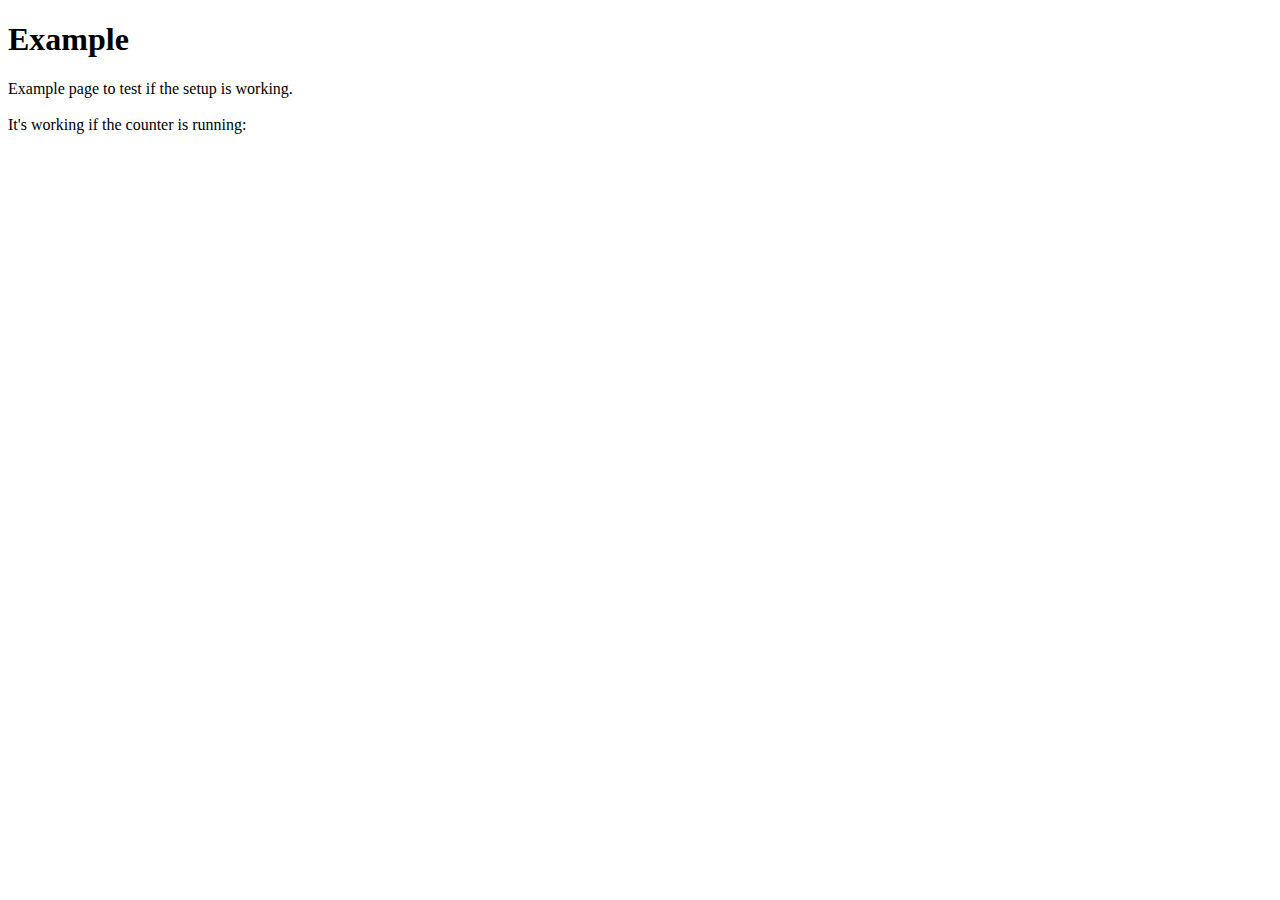
<file: javascript/example/index.html>
<!DOCTYPE html>
<html lang="en">
  <head>
    <meta charset="UTF-8" />
    <meta http-equiv="X-UA-Compatible" content="IE=edge" />
    <meta name="viewport" content="width=device-width, initial-scale=1.0" />
    <title>Example</title>
  </head>
  <body>
    <h1>Example</h1>

    <div>Example page to test if the setup is working.</div>

    <br />

    <div>
      It's working if the counter is running: <span id="counter"></span>
    </div>

    <script type="module" src="logic.js"></script>
  </body>
</html>
</file>
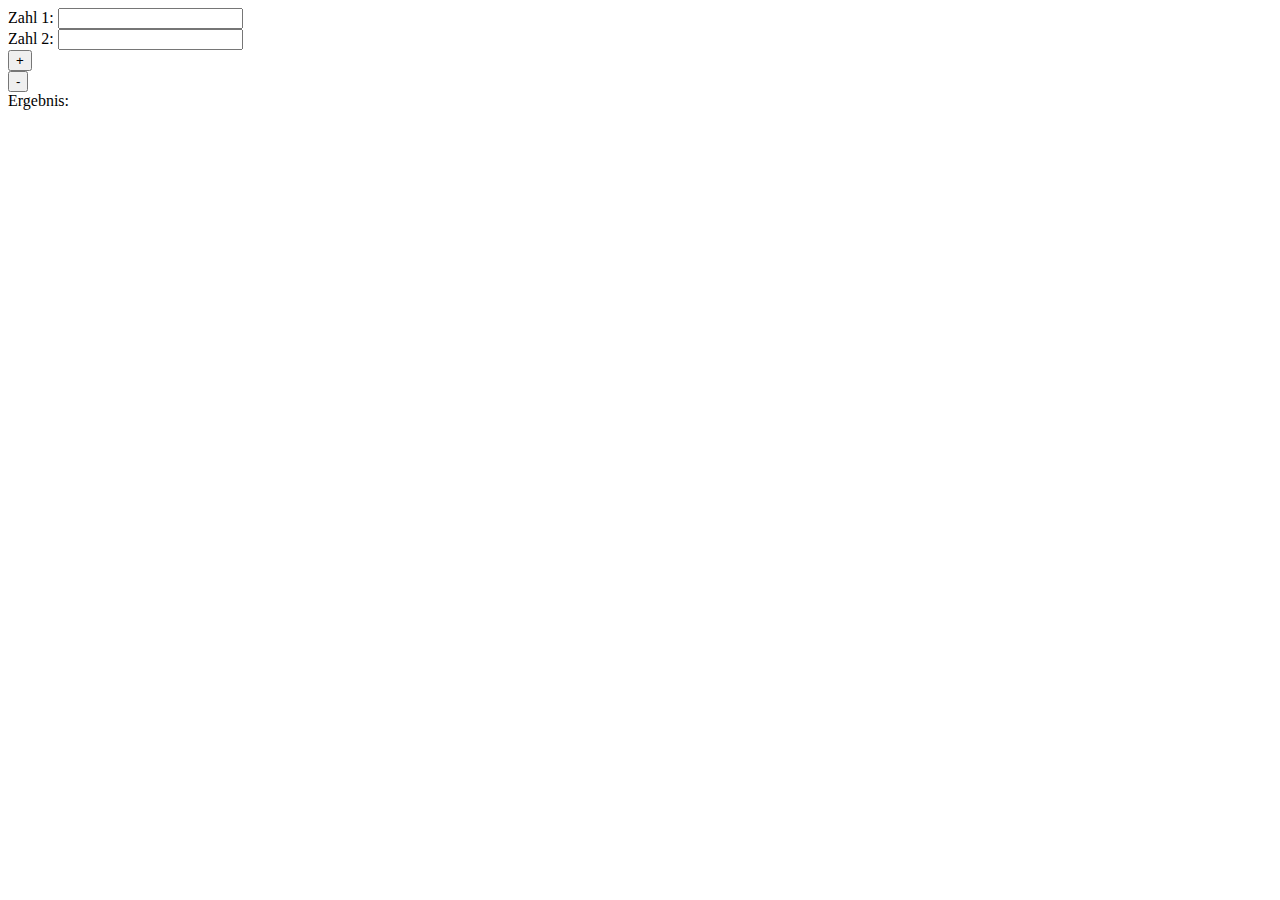
<file: javascript/02-Taschenrechner/solution/index.html>
<html>
  <head>
    <title>Taschenrechner</title>
    <meta charset="UTF-8" />
    <meta name="viewport" content="width=device-width, initial-scale=1.0" />
  </head>
  <body>
    Zahl 1: <input type="number" id="zahl1" /><br />
    Zahl 2: <input type="number" id="zahl2" /><br />
    <button id="plusButton">+</button><br />
    <button id="minusButton">-</button><br />
    Ergebnis:<span id="result"></span>

    <script src="./app.js" type="module"></script>
  </body>
</html>
</file>
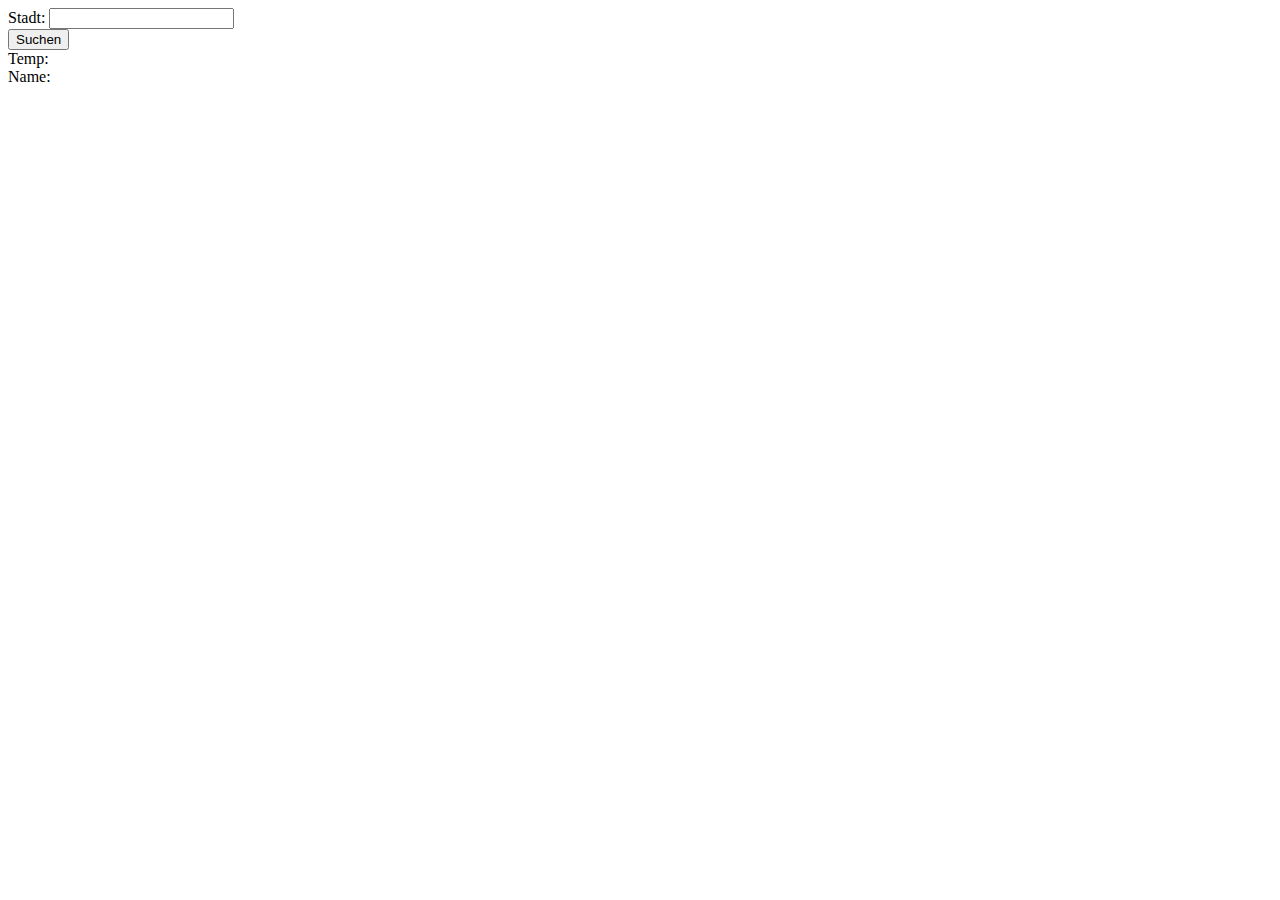
<file: javascript/04-weather/solution/index.html>
<html>
  <head>
    <title>open weather</title>
    <meta charset="UTF-8" />
    <meta name="viewport" content="width=device-width, initial-scale=1.0" />
  </head>
  <body>
    Stadt: <input id="city" /><br />
    <button id="search">Suchen</button><br />
    Temp: <span id="outTemp"></span><br />
    Name: <span id="outName"></span><br />

    <script src="./app.js" type="module"></script>
  </body>
</html>
</file>
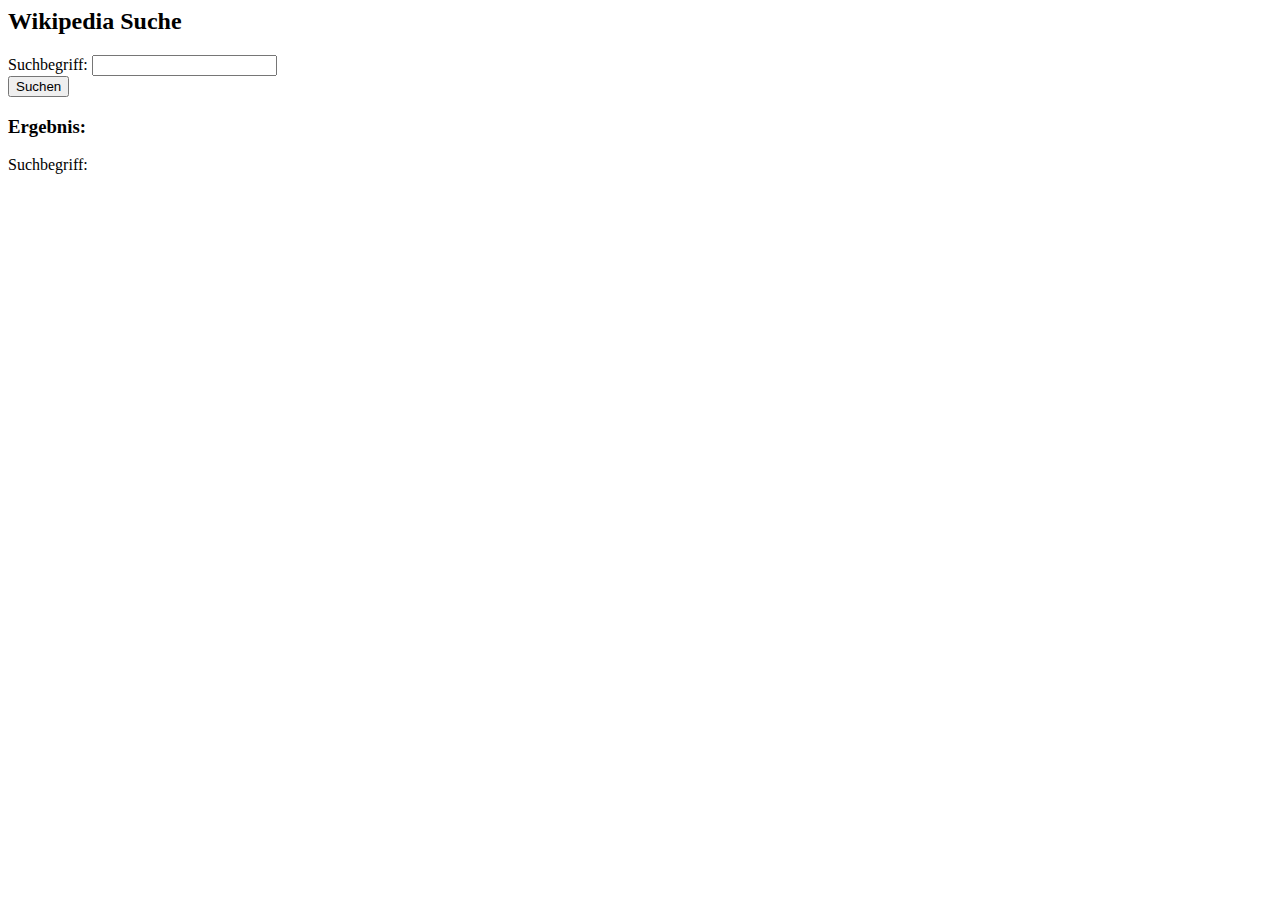
<file: javascript/05-wikipedia/solution-1/index.html>
<html>
  <head>
    <title>Wikipedia Suche</title>
    <meta charset="UTF-8" />
    <meta name="viewport" content="width=device-width, initial-scale=1.0" />
  </head>
  <body>
    <h2>Wikipedia Suche</h2>
    Suchbegriff: <input id="searchInput" /><br />
    <button id="searchButton">Suchen</button><br />

    <h3>Ergebnis:</h3>
    Suchbegriff: <span id="resultSearchTerm"></span><br />

    <div id="result"></div>

    <script src="./app.js" type="module"></script>
  </body>
</html>
</file>
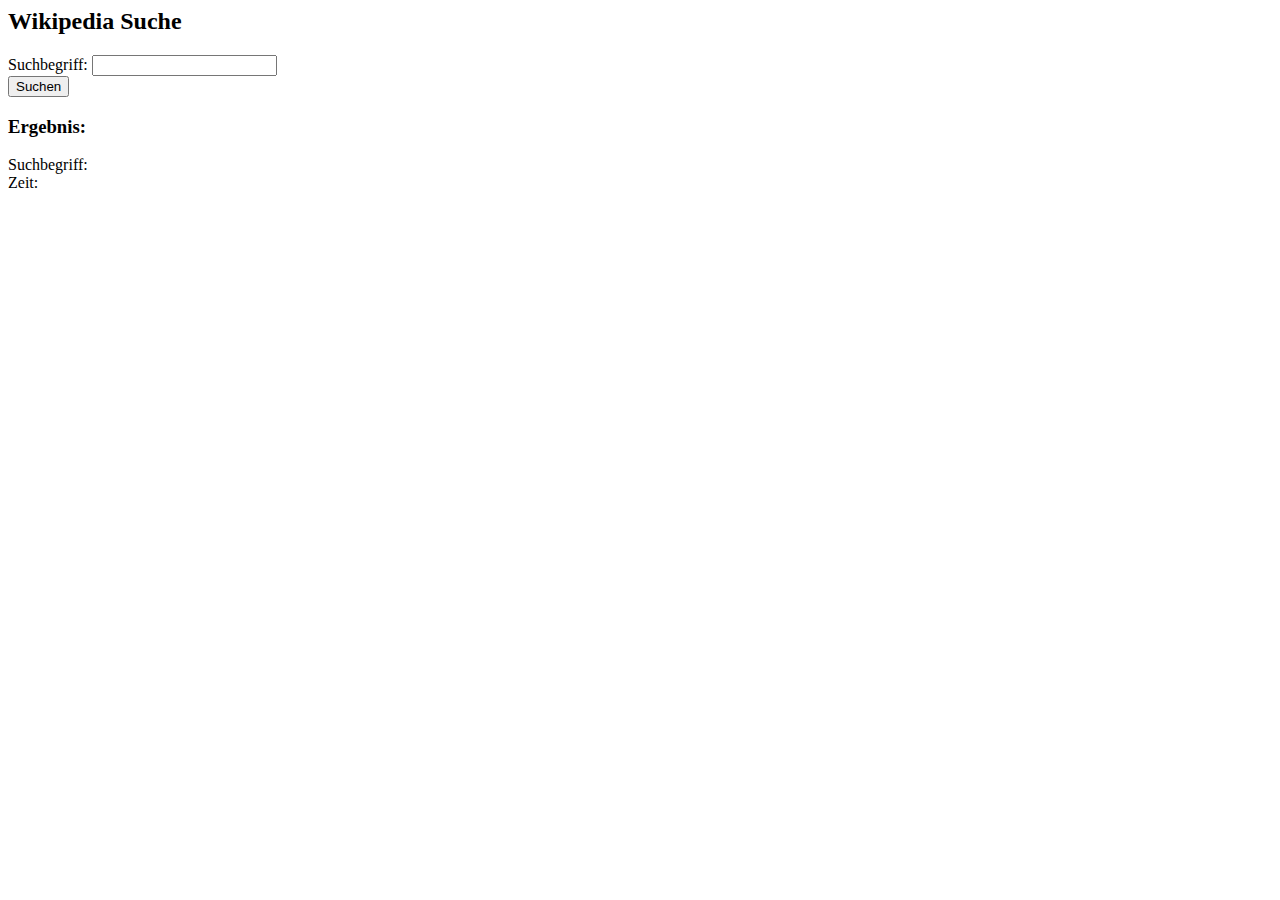
<file: javascript/05-wikipedia/solution-2/index.html>
<html>
  <head>
    <title>Wikipedia Suche</title>
    <meta charset="UTF-8" />
    <meta name="viewport" content="width=device-width, initial-scale=1.0" />
  </head>
  <body>
    <h2>Wikipedia Suche</h2>
    Suchbegriff: <input id="searchInput" /><br />
    <button id="searchButton">Suchen</button><br />

    <h3>Ergebnis:</h3>
    Suchbegriff: <span id="resultSearchTerm"></span><br />
    Zeit: <span id="resultSearchTime"></span><br />

    <div id="result"></div>

    <script src="./app.js" type="module"></script>
  </body>
</html>
</file>
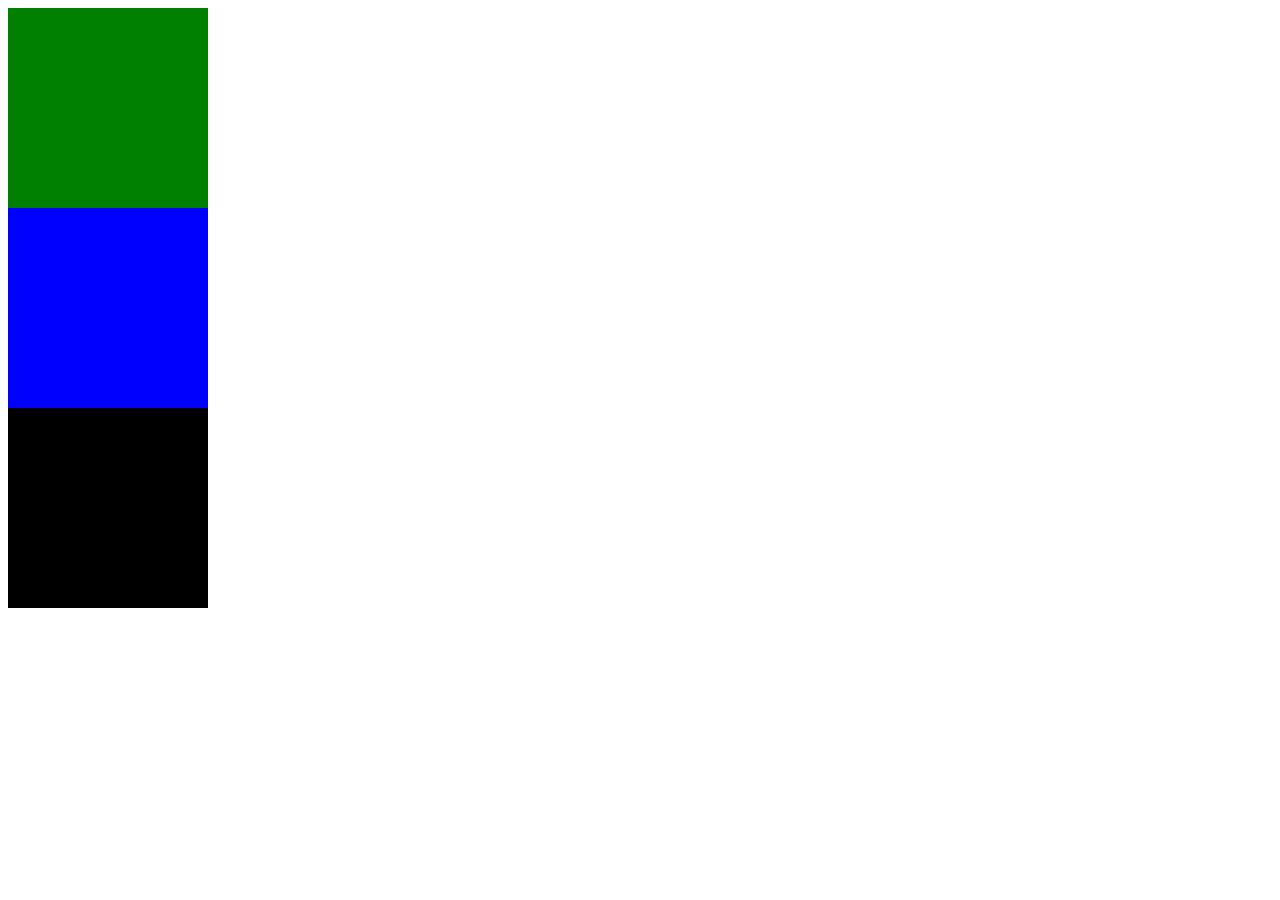
<file: html-css/exercise-05/uebersicht.html>
<html>
  <head>
    <link rel="stylesheet" type="text/css" href="styles.css" />
    <style type="text/css">
      .someelement {
        height: 200px;
        width: 200px;
        background-color: blue;
      }
    </style>
  </head>
  <body>
    <div style="height: 200px; width: 200px; background-color: green"></div>
    <div class="someelement"></div>
    <div class="someotherelement"></div>
  </body>
</html>
</file>
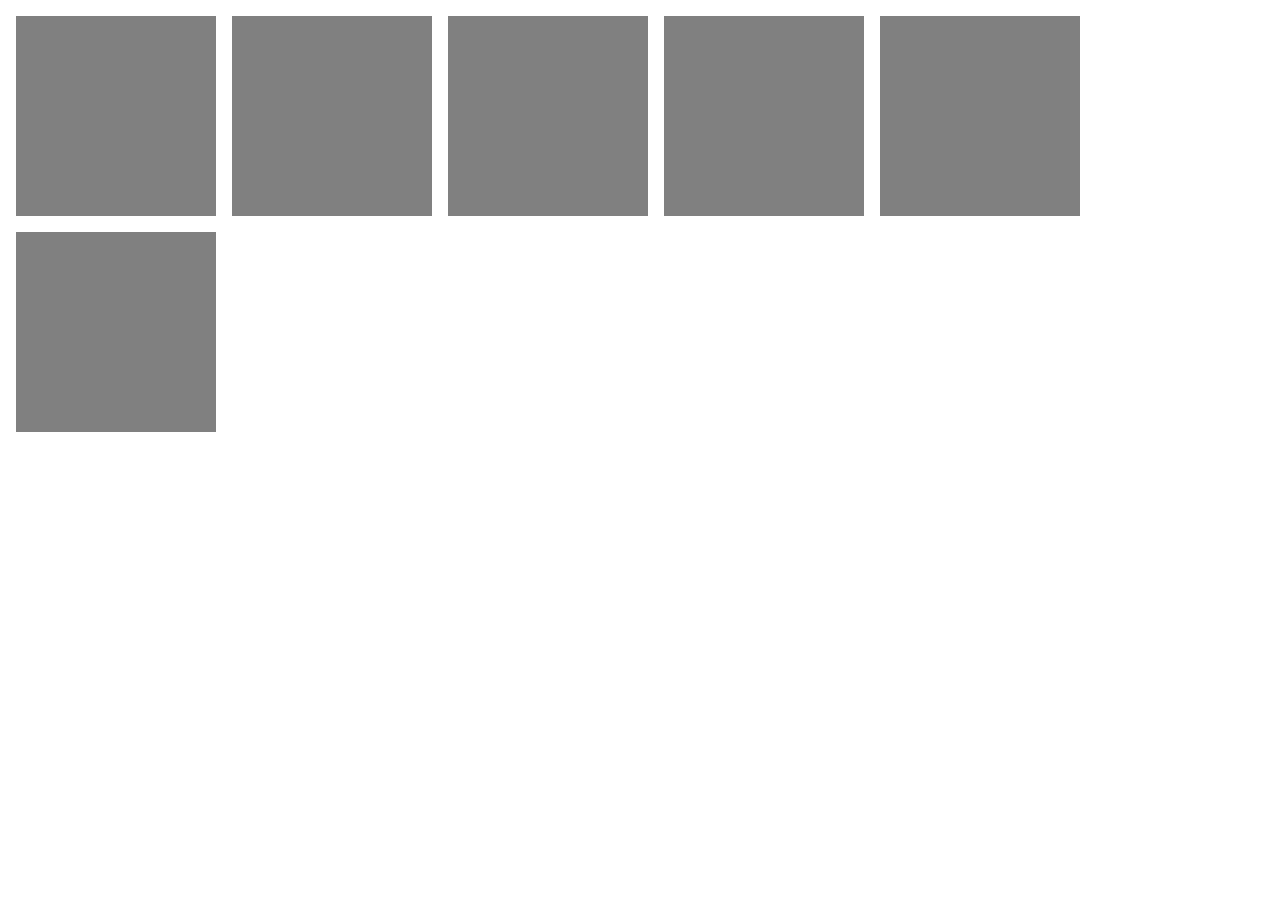
<file: html-css/exercise-06/uebersicht.html>
<html>
  <head>
    <link rel="stylesheet" type="text/css" href="styles.css" />
  </head>
  <body>
    <div class="box_wrapper">
      <div class="gray_box"></div>
      <div class="gray_box"></div>
      <div class="gray_box"></div>
      <div class="gray_box"></div>
      <div class="gray_box"></div>
      <div class="gray_box"></div>
    </div>
  </body>
</html>
</file>
<file: html-css/exercise-05/styles.css>
.someotherelement {
  height: 200px;
  width: 200px;
  background-color: black;
}
</file>
<file: html-css/exercise-06/styles.css>
.box_wrapper {
  width: 100%;
  display: flex;
  flex-direction: row;
  flex-wrap: wrap;
}

.gray_box {
  height: 200px;
  width: 200px;
  background-color: gray;
  margin: 8px;
}
</file>
